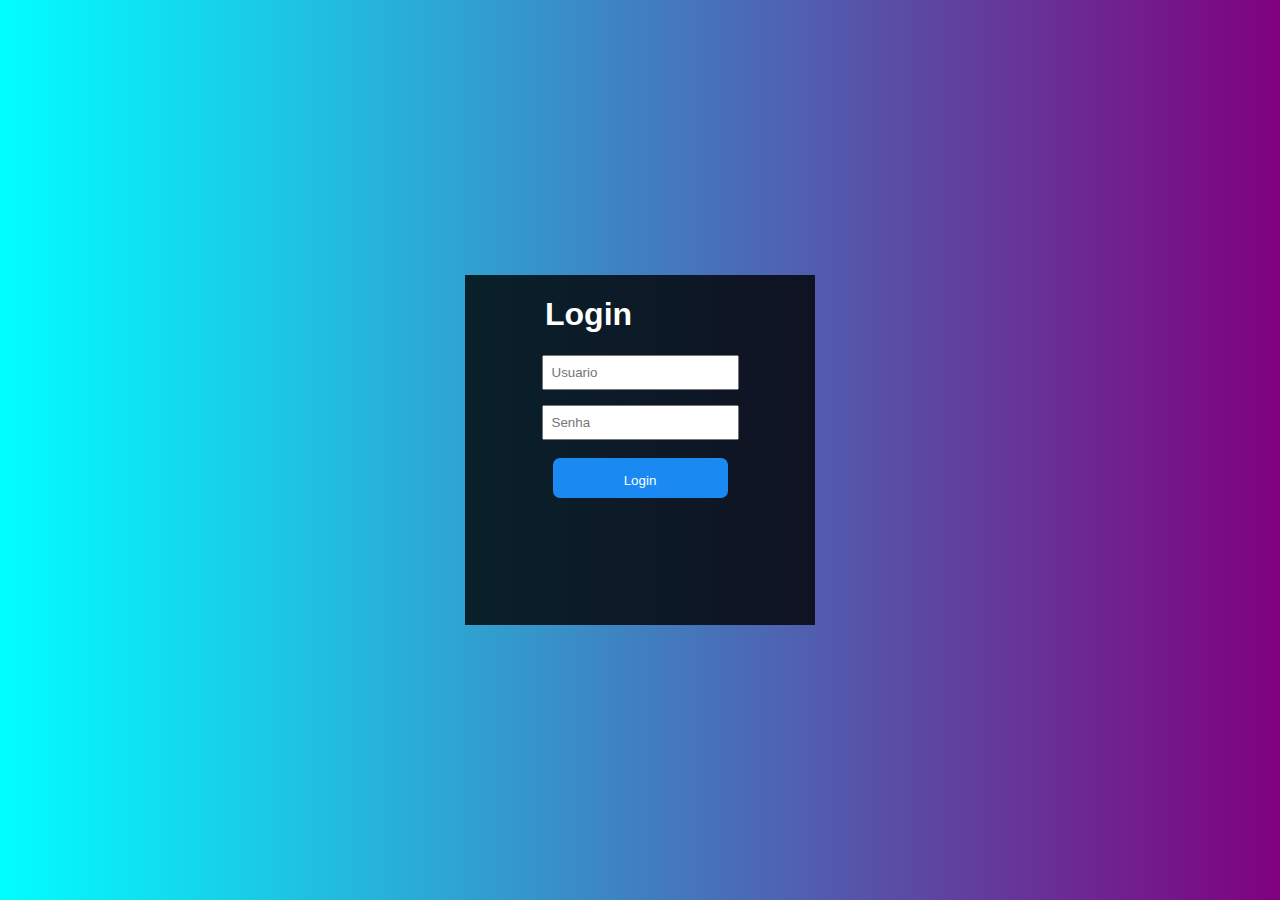
<file: index.html>
<!DOCTYPE html>
<html lang="pt-br">
<head>
    <meta charset="UTF-8">
    <meta http-equiv="X-UA-Compatible" content="IE=edge">
    <meta name="viewport" content="width=device-width, initial-scale=1.0">
    <title>Tela de Login</title>
    <link rel="stylesheet" href="style.css">
</head>
<body>
 <div class="tela-login">
    <div class="login-senha">
        <h1>Login</h1>
        <input type="text" id="usuario" placeholder="Usuario">
        <br> <br>
    
        <input type="password" id="senha" placeholder="Senha">
        <br><br>
    
        <a href="pag002.html"><button>Login</button></a>
    </div>

    

 </div>

</body>
</html>
</file>
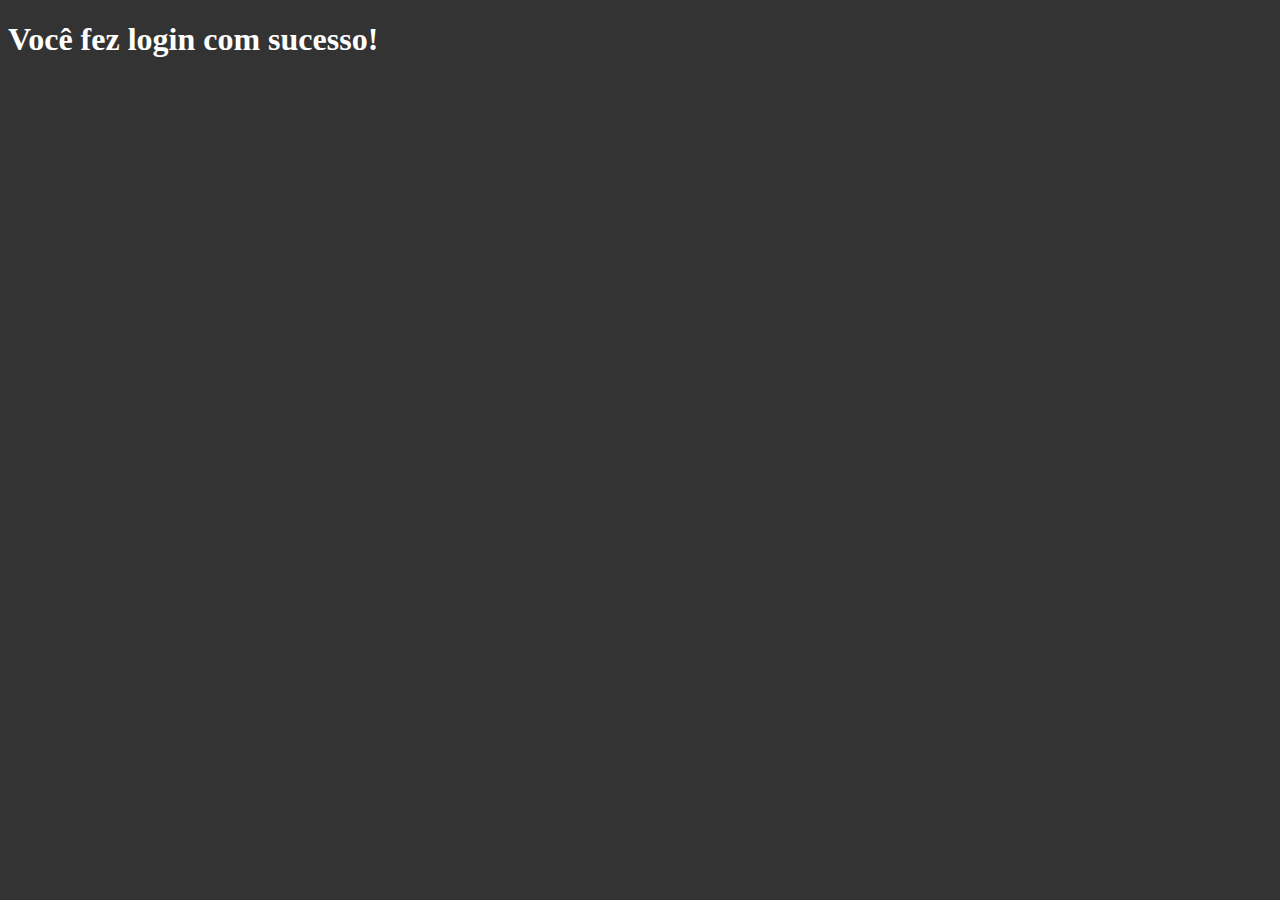
<file: pag002.html>
<!DOCTYPE html>
<html lang="pt-br">
<head>
    <meta charset="UTF-8">
    <meta http-equiv="X-UA-Compatible" content="IE=edge">
    <meta name="viewport" content="width=device-width, initial-scale=1.0">
    <title>Login Sucesso</title>
    <style>
        body{
            background-color: rgba(0, 0, 0, 0.8);
        }
        h1{
            color:white;
        }
    </style>
</head>
<body>
    <h1>Você fez login com sucesso!</h1>
</body>
</html>
</file>
<file: style.css>
@charset "UTF-8";

body{
    
    font-family: Arial, Helvetica, sans-serif;
    background-image: linear-gradient(45deg, cyan, purple);
    
}

.tela-login{
    
    background-color: rgba(0, 0, 0, 0.8);
    position: absolute;
    transform: translate(-50%, -50%);
    width: 350px;
    height: 350px;
    text-align: center;
    
    
    top: 50%;
    left: 50%;
}

button{
    background-color: #1A89F1;
    border: none;
    width: 50%;
    padding: 15px 20px 10px 20px;
    border-radius: 7px;
    color: white;
    
   
   
}



button:hover{
    cursor: pointer;
    background-color: #0fffffb6;
}








#usuario{
    padding: 8px;
    margin: 0;
}

#senha{
    margin-top: -3px;
    padding: 8px;
}

h1{
    color: white;
    text-align: left;
    margin-left: 80px;
   font-weight: bolder;
}
</file>
